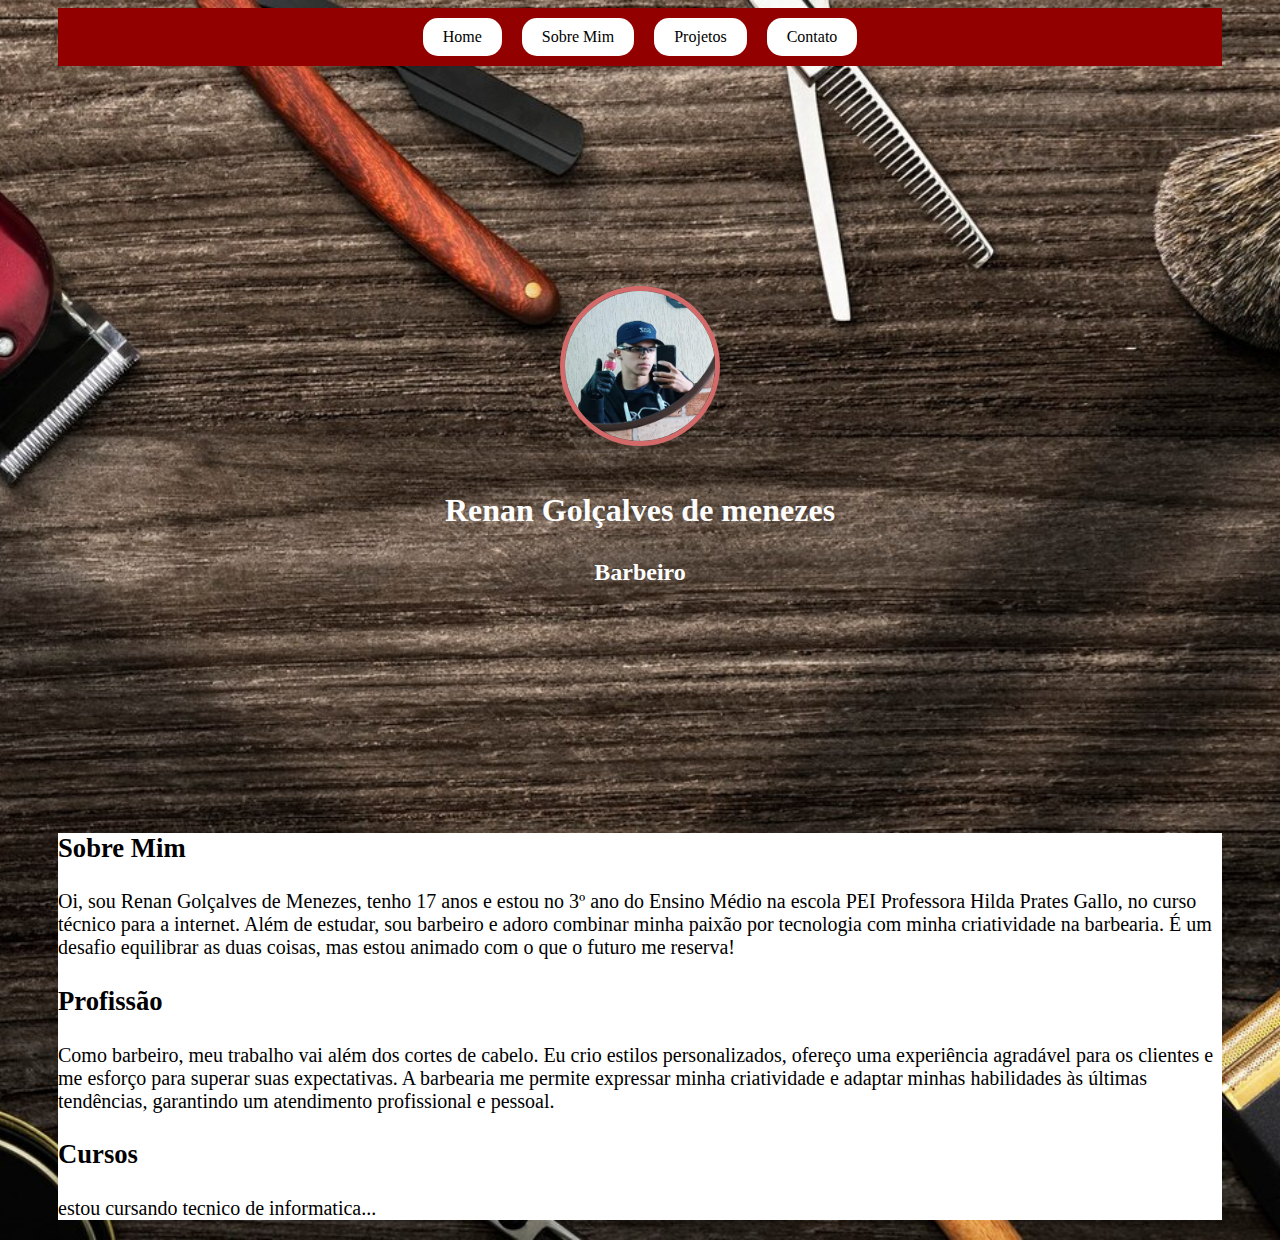
<file: index.html>
<!DOCTYPE html>
<html lang="pt">

<head>
    <meta charset="UTF-8">
    <meta http-equiv="X-UA-Compatible" content="IE=edge">
    <meta name="viewport" content="width=device-width, initial-scale=1.0">
    <title>Sobre Mim</title>
    <link rel="stylesheet" href="home.css">
</head>

<body>
    <div class="container">
        <nav>
            <ul>
                <li><a href="home.html">Home</a></li>
                <li><a href="index.html">Sobre Mim</a></li>
                <li><a href="project.html">Projetos</a></li>
                <li><a href="contact.html">Contato</a></li>
            </ul>
        </nav>

        <header class="center">
            <div>
                <img src="./img/WhatsApp Image 2024-09-10 at 11.40.00.jpeg" alt="Renan gonçalves de menezes">
            </div>
            <h1>Renan Golçalves de menezes</h1>
            <h2>Barbeiro</h2>
        </header>

        <main>
            <div id="sec00">
                <section id="sec1">
                    <h3>Sobre Mim</h3>
                    <p> Oi, sou Renan Golçalves de Menezes, tenho 17 anos e estou no 3º ano do Ensino Médio na escola PEI Professora Hilda Prates Gallo, no curso técnico para a internet. Além de estudar, sou barbeiro e adoro combinar minha paixão por tecnologia com minha criatividade na barbearia. É um desafio equilibrar as duas coisas, mas estou animado com o que o futuro me reserva!
                    </p>
                </section>
                <section id="sec2">
                    <h3>Profissão</h3>
                    <p>
                        Como barbeiro, meu trabalho vai além dos cortes de cabelo. Eu crio estilos personalizados, ofereço uma experiência agradável para os clientes e me esforço para superar suas expectativas. A barbearia me permite expressar minha criatividade e adaptar minhas habilidades às últimas tendências, garantindo um atendimento profissional e pessoal.
                    </p>
                </section>
                <section id="sec3">
                    <h3>Cursos</h3>
                    <p>
                        estou cursando tecnico de informatica...
                    </p>
                </section>

            </div>

        </main>
    </div>
</body>

</html
</file>
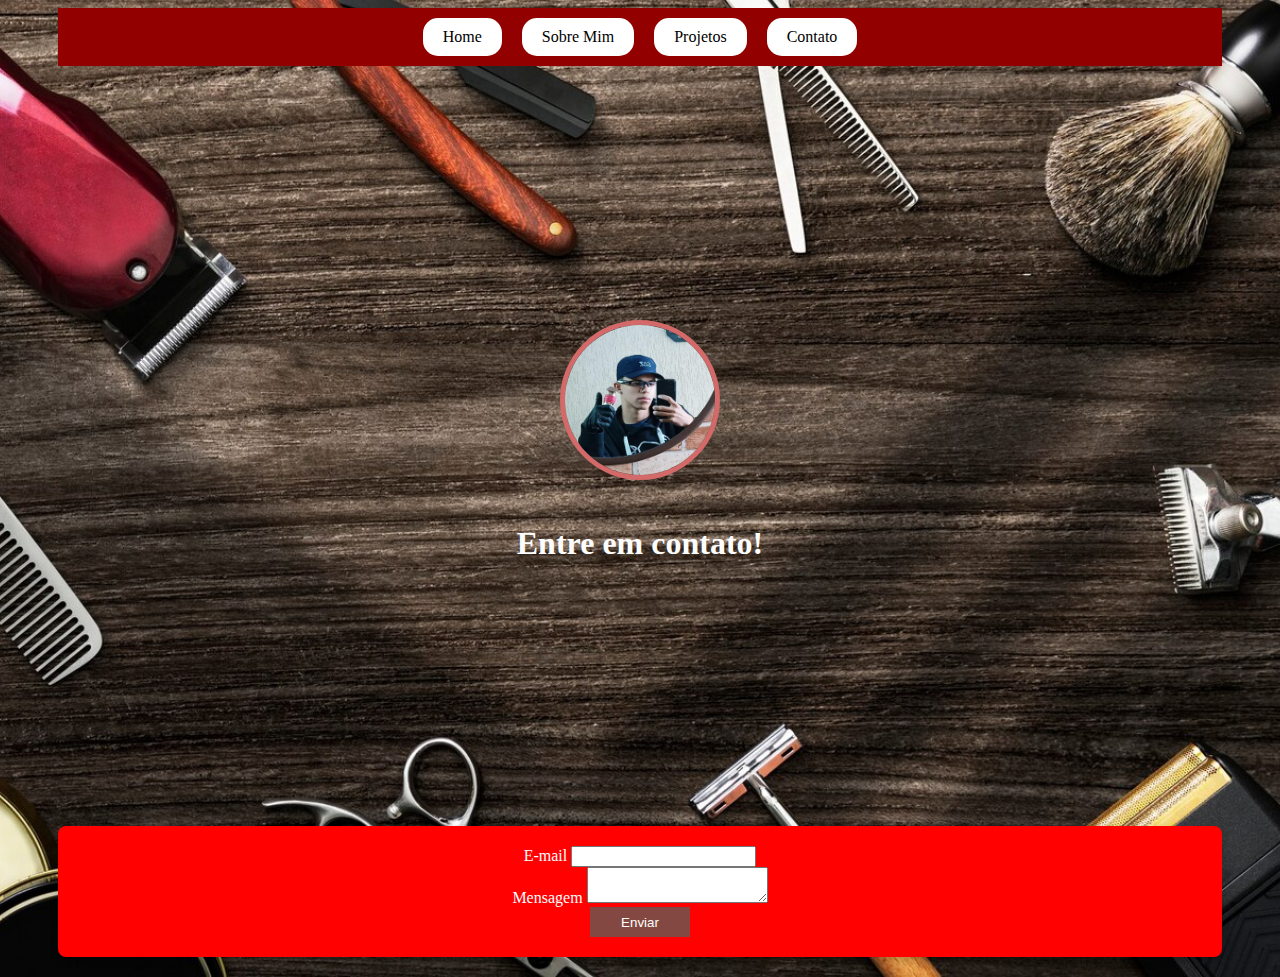
<file: contact.html>
<!DOCTYPE html>
<html lang="pt">

<head>
    <meta charset="UTF-8">
    <meta http-equiv="X-UA-Compatible" content="IE=edge">
    <meta name="viewport" content="width=device-width, initial-scale=1.0">
    <title>Contato</title>
    <link rel="stylesheet" href="home.css">
</head>

<body>
    <div class="container">
        <nav>
            <ul>
                <li><a href="home.html">Home</a></li>
                <li><a href="index.html">Sobre Mim</a></li>
                <li><a href="project.html">Projetos</a></li>
                <li><a href="contact.html">Contato</a></li>
            </ul>
        </nav>

        <header class="center">
            <div>
                <img src="./img/WhatsApp Image 2024-09-10 at 11.40.00.jpeg" alt="Renan Golçalves de Menezes">
            </div>
            <h1>Entre em contato!</h1>
        </header>

        <div class="contact-box">
            <form class="contact-form" action="https://mail.google.com/mail/u/0/?ogbl#inbox" method="POST">
                <div>
                    <label for="email">E-mail</label>
                    <input type="email" name="email" required>
                </div>
                <div>
                    <label for="message">Mensagem</label>
                    <textarea id="message" name="message" required></textarea>
                </div>
                <button type="submit">Enviar</button>
                <input type="hidden" name="_next" value="https://github.com/Renan5566">
                <input type="hidden" name="_subject" value="Nova mensagem!">
            </form>
        </div>
    </div>
</body>

</html>
</file>
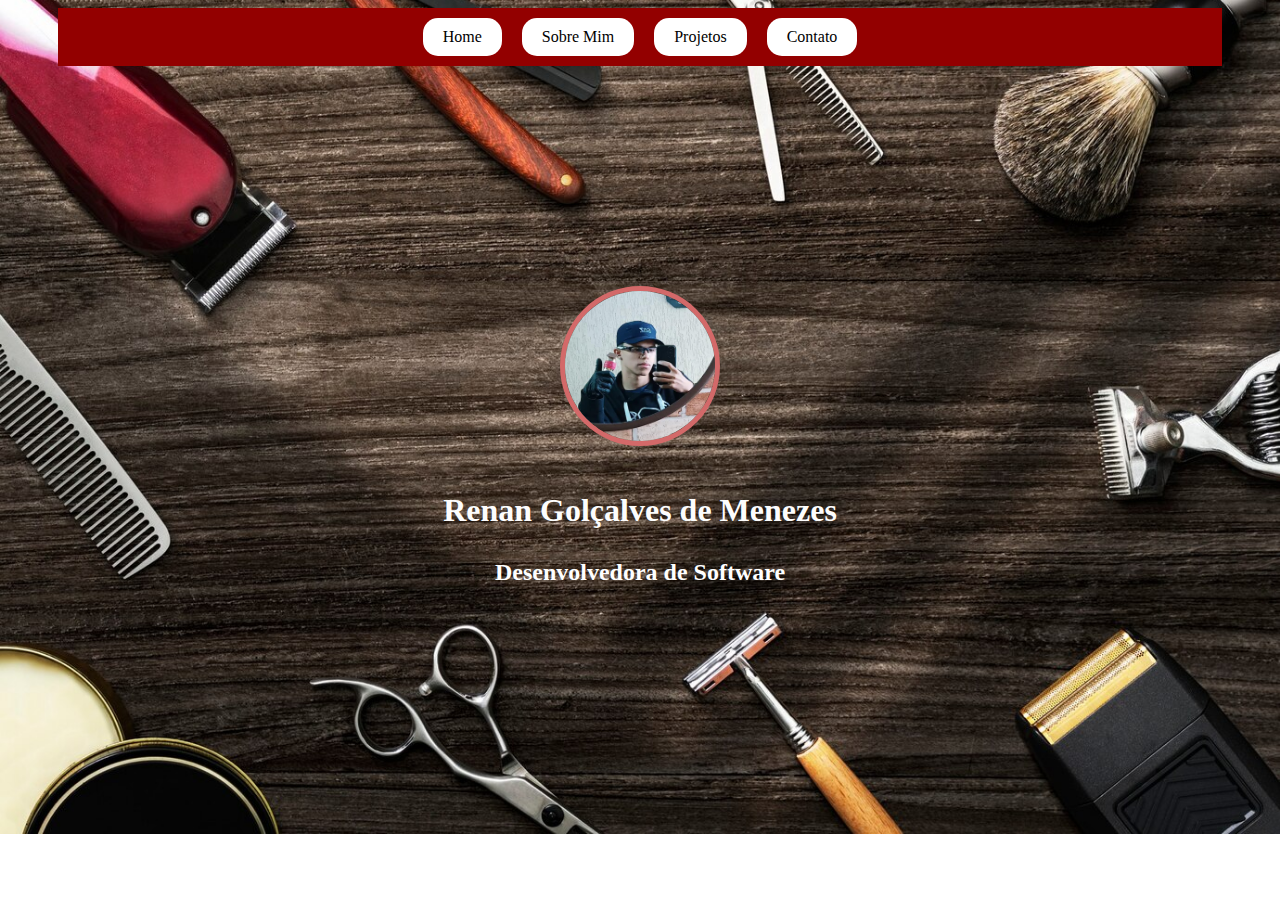
<file: home.html>
<!DOCTYPE html>
<html lang="pt">

<head>
    <meta charset="UTF-8">
    <meta http-equiv="X-UA-Compatible" content="IE=edge">
    <meta name="viewport" content="width=device-width, initial-scale=1.0">
    <title>Home</title>
    <link rel="stylesheet" href="home.css">

</head>

<body>
    <div class="container">
        <nav>
            <ul>
                <li><a href="home.html">Home</a></li>
                <li><a href="index.html">Sobre Mim</a></li>
                <li><a href="project.html">Projetos</a></li>
                <li><a href="contact.html">Contato</a></li>
            </ul>
        </nav>

        <header>
            <div>
                <img src="./img/WhatsApp Image 2024-09-10 at 11.40.00.jpeg" alt="Renan Gonçalvbes de Menezes">
            </div>
            <h1>Renan Golçalves de Menezes</h1>
            <h2>Desenvolvedora de Software</h2>
        </header>
    </div>
</body>

</html>
</file>
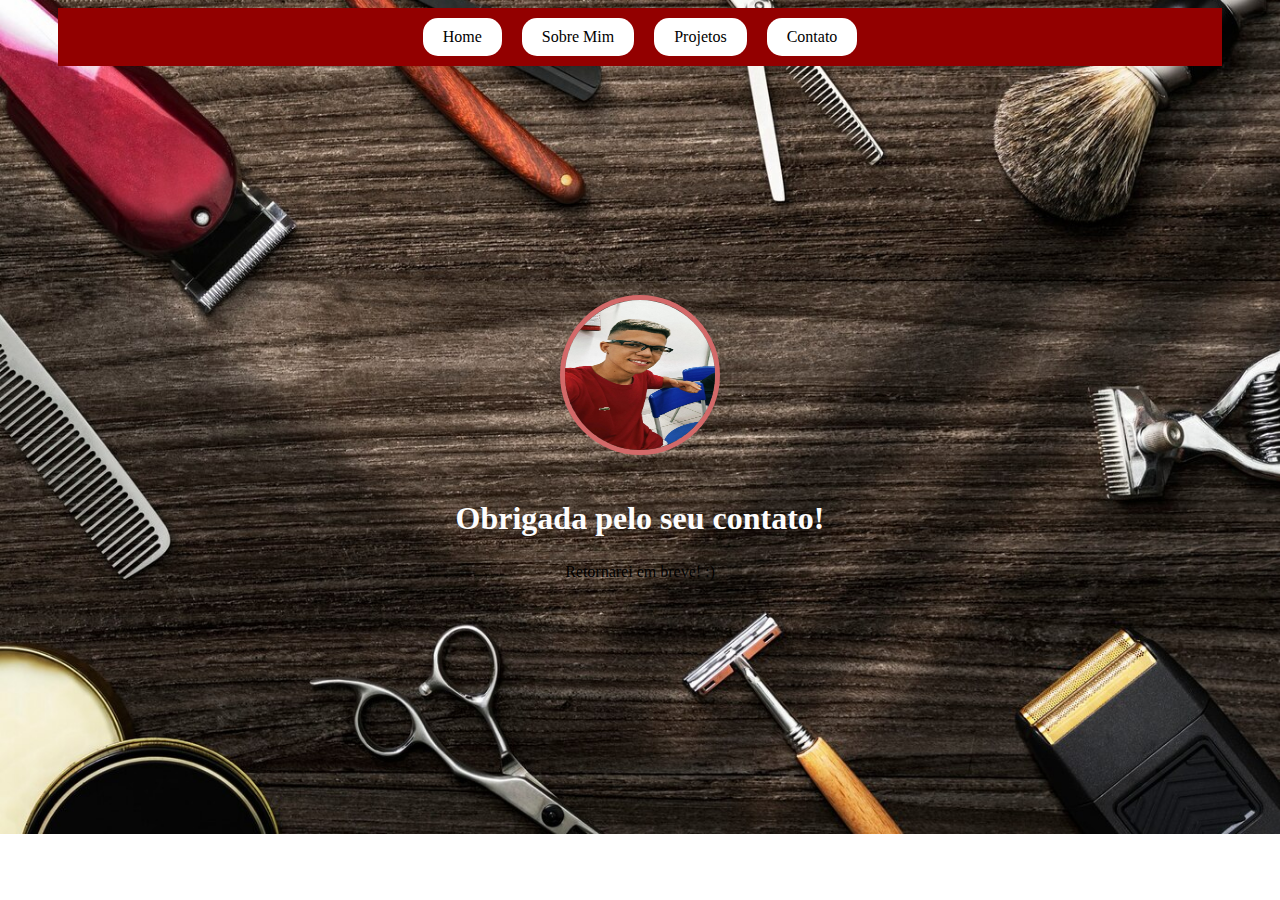
<file: thanks.html>
<!DOCTYPE html>
<html lang="pt">

<head>
    <meta charset="UTF-8">
    <meta http-equiv="X-UA-Compatible" content="IE=edge">
    <meta name="viewport" content="width=device-width, initial-scale=1.0">
    <title>Obrigado</title>
    <link rel="stylesheet" href="home.css">
</head>

<body>
    <div class="container">
        <nav>
            <ul>
                <li><a href="home.html">Home</a></li>
                <li><a href="index.html">Sobre Mim</a></li>
                <li><a href="project.html">Projetos</a></li>
                <li><a href="contact.html">Contato</a></li>
            </ul>
        </nav>

        <header class="center">
            <div>
                <img src="./img/renan.jpeg" alt="Renan Golçalves de Menezes">
            </div>
            <h1>Obrigada pelo seu contato!</h1>
            <p>Retornarei em breve! :)</p>
        </header>
    </div>
</body>

</html>
</file>
<file: home.css>
/* home.css */
body {
    background-image: url('./img/renann.jpg'); /* Caminho para a imagem PNG que ficará sobre o fundo atual */
    background-size: cover; /* Ajusta a imagem para cobrir todo o fundo */
    background-position: center; /* Centraliza a imagem no fundo */
    background-repeat: no-repeat; /* Evita que a imagem se repita */
}

/* Estilo da navegação */
nav {
    background-color: #930000; /* Cor de fundo para a navegação */
    padding: 10px 0; /* Adiciona padding acima e abaixo do menu de navegação */
}

nav ul {
    display: flex;
    justify-content: center; /* Centraliza os itens de navegação */
    list-style-type: none;
    padding: 0;
    margin: 0;
}

nav li {
    margin: 0 10px; /* Espaçamento entre os itens */
}

nav a {
    display: block;
    padding: 10px 20px; /* Adiciona padding interno para o fundo em retângulo */
    border-radius: 15px; /* Bordas arredondadas */
    color: #000000; /* Cor do texto dos links */
    text-decoration: none;
    background-color: #ffffff; /* Cor de fundo dos links */
}

nav a:hover {
    background-color: #ffffff; /* Cor de fundo ao passar o mouse */
    color: #000000; /* Cor do texto ao passar o mouse */
}

/* Estilo do cabeçalho */
header {
    display: flex;
    flex-direction: column;
    align-items: center; /* Centraliza horizontalmente os itens */
    justify-content: center; /* Centraliza verticalmente os itens */
    height: 80vh; /* Altura do cabeçalho, ajusta conforme necessário */
    text-align: center; /* Centraliza o texto */
    margin-top: 20px; /* Espaço acima do cabeçalho */
}

header img {
    width: 150px; /* Ajusta o tamanho da imagem */
    height: 150px;
    border-radius: 50%; /* Mantém o estilo arredondado */
    border: 5px solid #d36969; /* Mantém o contorno da imagem */
    margin-bottom: 20px; /* Espaço abaixo da imagem */
}

header h1 {
    color: #fdfdfd; /* Define a cor do título */
    margin-bottom: 10px; /* Espaço abaixo do título */
}

header h2 {
    color: #ffffff; /* Define a cor do subtítulo */
}

/* Outras regras CSS que você já tem */
.container {
    padding: 0px 50px;
}

button {
    color: rgb(255, 255, 255);
    background-color: #834841; /* Cor de fundo do botão */
    border: none;
    width: 100px;
    height: 30px;
    cursor: pointer;
}

/* Estilo para o quadrado de contato */
.contact-box {
    color: rgb(255, 255, 255);

    text-align: center;
    background-color: #ff0101; /* Cor de fundo do quadrado de contato */
    padding: 20px;
    border-radius: 8px;
    box-shadow: 0 4px 8px rgba(0, 0, 0, 0.2);
    margin: 20px 0;
}

/* Estilo para a seção de projetos */
.project-footer {
    display: flex;
    justify-content: center;
    flex-wrap: wrap;
    gap: 20px; /* Espaçamento entre os itens */
    margin: 20px 0;
}

.project-footer a {
    text-align: center;
    text-decoration: none; /* Remove sublinhado dos links */
    color: #000000; /* Cor do texto dos links */
}

.project-footer img {
    width: 60px; /* Ajusta o tamanho das imagens */
    height: 60px;
    margin-bottom: 10px; /* Espaço entre a imagem e o texto */
}

/* Ajustes para a área de links em dispositivos móveis */
@media (max-width: 768px) {
    .project-footer {
        flex-direction: column;
        align-items: center; /* Centraliza os itens em telas menores */
    }

    .project-footer img {
        width: 50px; /* Reduz o tamanho das imagens em telas menores */
        height: 50px;
    }
}

#sec00{
    background: rgb(255, 255, 255);
}
#sec00 h3{
    font-size: 20pt;
}
#sec00 p{
    font-size: 15pt;
}
</file>
